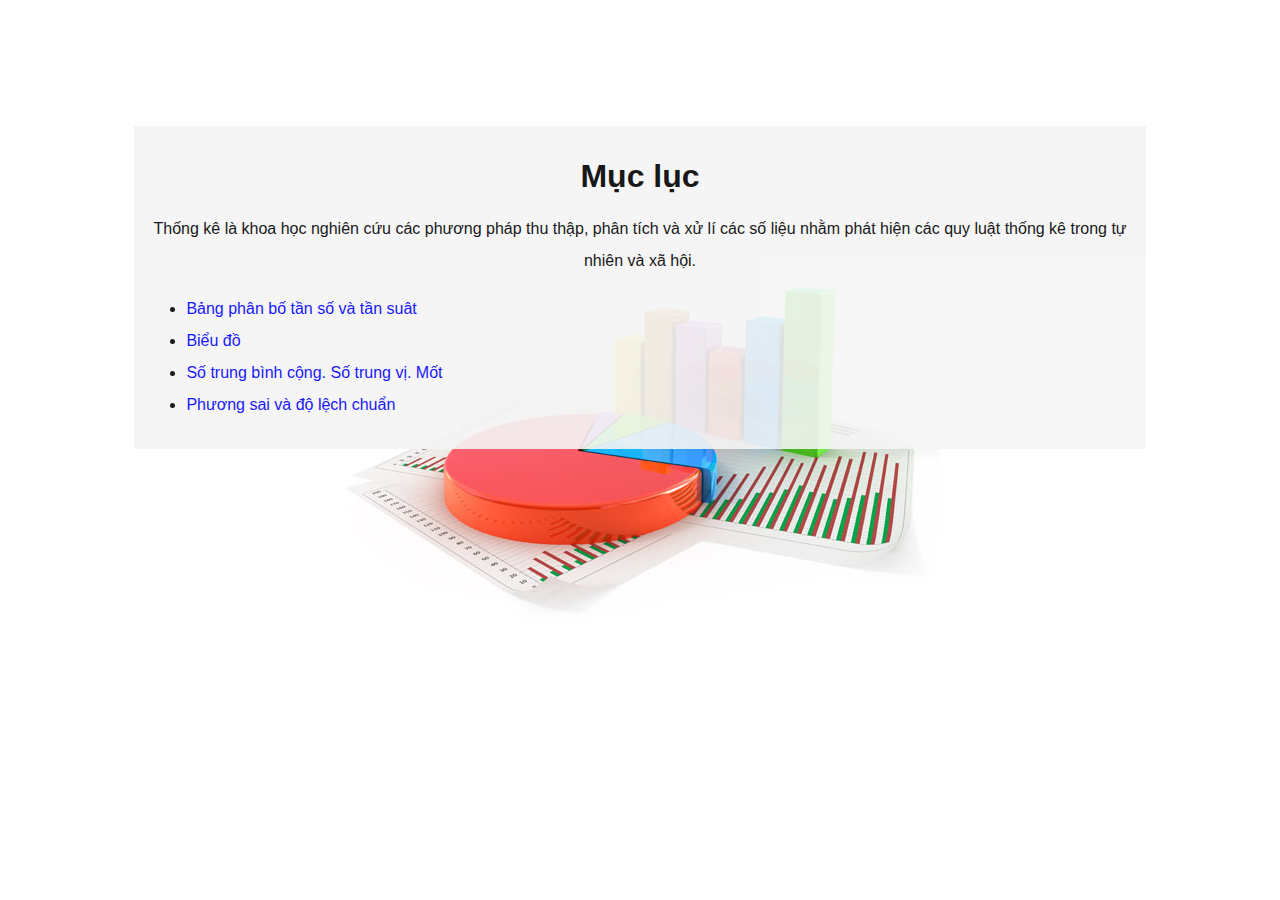
<file: index.html>
<!doctype html>
<html>
	<head>
		<meta charset = "utf-8">
		<link rel = "stylesheet" href = "general.css"/>
		<title>Mục lục</title>
	</head>
	<body>
	<div id = "index">
		<h1>Mục lục</h1>
		<p style = "text-align: center;">
		Thống kê là khoa học nghiên cứu các phương pháp thu thập, phân tích và xử lí các số liệu nhằm phát hiện các quy luật thống kê trong tự nhiên và xã hội.
		</p>
		<ul>
			<li><a href = "lesson1.html">Bảng phân bố tần số và tần suât</a></li>
			<li><a href = "lesson2.html">Biểu đồ</a></li>
			<li><a href = "lesson3.html">Số trung bình cộng. Số trung vị. Mốt</a></li>
			<li><a href = "lesson4.html">Phương sai và độ lệch chuẩn</a></li>
		</ul>
	</div>
	</body>
</html>
<!-- Tham khảo: https://trello.com/b/XGiFeKyd/13-th%E1%BB%91ng-k%C3%AA -->
</file>
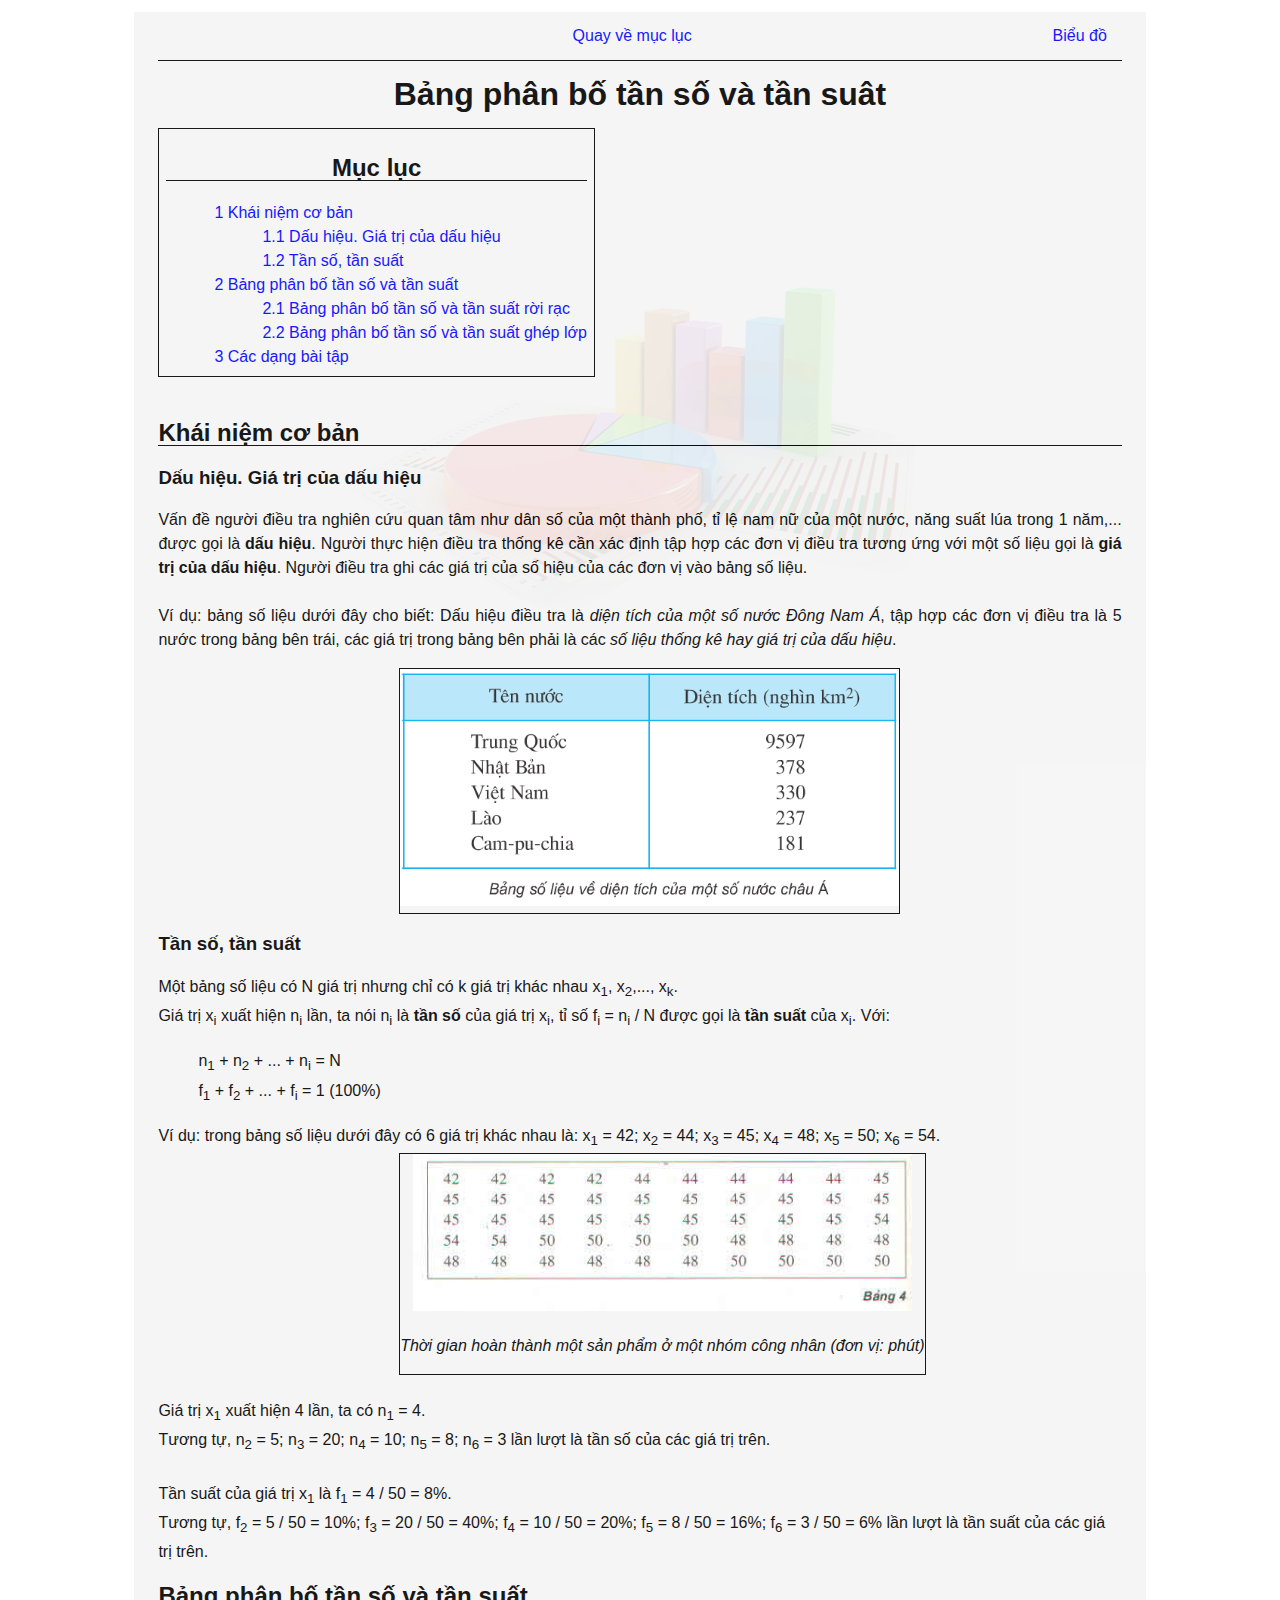
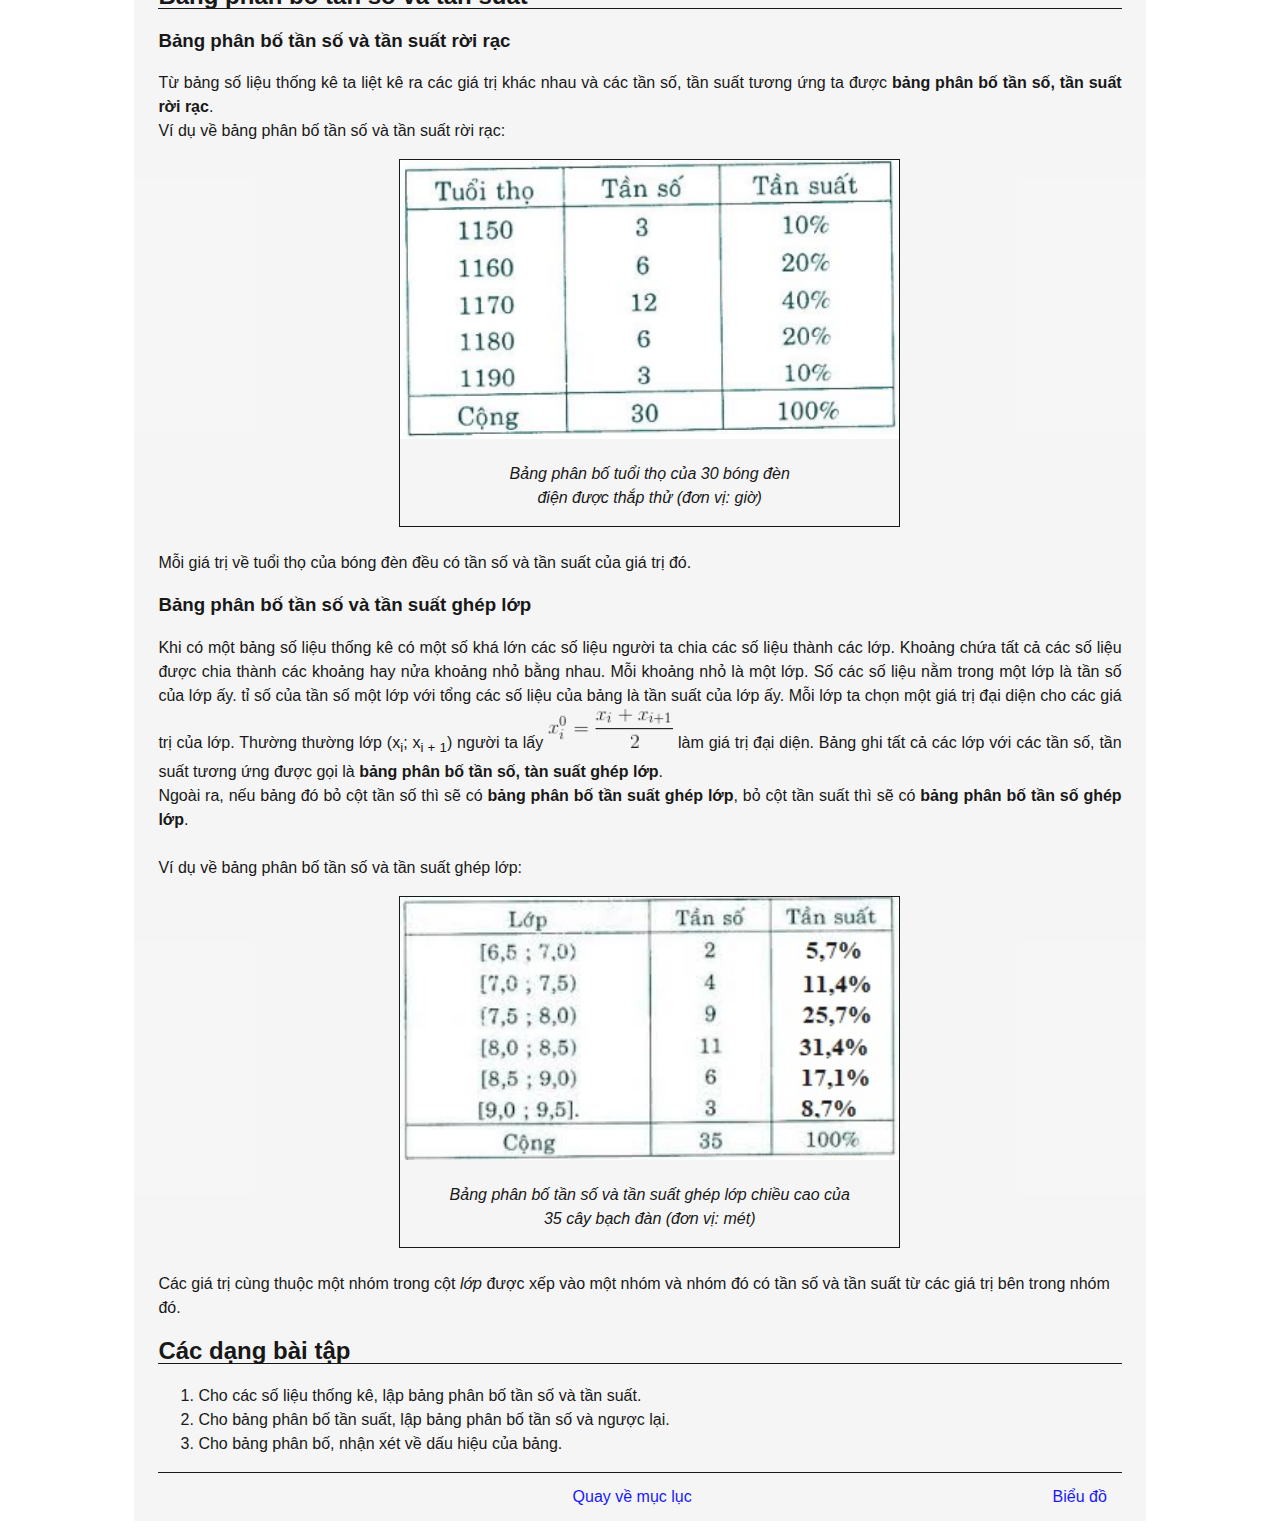
<file: lesson1.html>
<!doctype html>
<html>
	<head>
		<meta charset = "utf-8"/>
		<link rel = "stylesheet" href = "general.css"/>
		<title>Bảng phân bố tần số và tần suât</title>
	</head>
	<body>
	<div class = "main">
		<div class = "head">
			<a href = "index.html" style = "padding-left: 43%;">Quay về mục lục</a>
			<a href = "lesson2.html" style = "padding-left: 37%">Biểu đồ</a>
		</div>
		<h1>Bảng phân bố tần số và tần suât</h1>
		<div class = "sub_index">
			<h2 class = "h_sub_index">Mục lục</h2>
			<ul class = "index_list">
				<li><a href = "#part1">1 Khái niệm cơ bản</a></li>
				<ul class = "index_list">
					<li><a href = "#part1_1">1.1 Dấu hiệu. Giá trị của dấu hiệu</a></li>
					<li><a href = "#part1_2">1.2 Tần số, tần suất</a></li>
				</ul>
				<li><a href = "#part2">2 Bảng phân bố tần số và tần suất</a></li>
				<ul class = "index_list">
					<li><a href = "#part2_1">2.1 Bảng phân bố tần số và tần suất rời rạc</a></li>
					<li><a href = "#part2_2">2.2 Bảng phân bố tần số và tần suất ghép lớp</a></li>
				</ul>
				<li><a href = "#part3">3 Các dạng bài tập</a></li>
			</ul>
		</div>
		<br>
		<div id = "part1">
			<h2>Khái niệm cơ bản</h2>
			<div id = "part1_1">
				<h3>Dấu hiệu. Giá trị của dấu hiệu</h3>
				<p style = "text-align: justify">
				Vấn đề người điều tra nghiên cứu quan tâm như dân số của một thành phố, tỉ lệ nam nữ của một nước, năng suất lúa trong 1 năm,... được gọi là <b>dấu hiệu</b>. Người thực hiện điều tra thống kê cần xác định tập hợp các đơn vị điều tra tương ứng với một số liệu gọi là <b>giá trị của dấu hiệu</b>. Người điều tra ghi các giá trị của số hiệu của các đơn vị vào bảng số liệu.<br>
				<br>
				Ví dụ: bảng số liệu dưới đây cho biết: Dấu hiệu điều tra là <i>diện tích của một số nước Đông Nam Á</i>, tập hợp các đơn vị điều tra là 5 nước trong bảng bên trái, các giá trị trong bảng bên phải là các <i>số liệu thống kê hay giá trị của dấu hiệu</i>.
				</p>
				<div class = "l_i">
					<img src = "img/lesson1/1.png" width = "499">
				</div>
			</div>
			<div id = "part1_2">
				<h3>Tần số, tần suất</h3>
				<p style = "text-align: justify">
				Một bảng số liệu có N giá trị nhưng chỉ có k giá trị khác nhau x<sub>1</sub>, x<sub>2</sub>,..., x<sub>k</sub>.<br>
				Giá trị x<sub>i</sub> xuất hiện n<sub>i</sub> lần, ta nói n<sub>i</sub> là <b>tần số</b> của giá trị x<sub>i</sub>, tỉ số f<sub>i</sub> = n<sub>i</sub> / N được gọi là <b>tần suất</b> của x<sub>i</sub>. Với:<br>
				<ul style = "list-style-type: none;">
					<li>n<sub>1</sub> + n<sub>2</sub> + ... + n<sub>i</sub> = N</li>
					<li>f<sub>1</sub> + f<sub>2</sub> + ... + f<sub>i</sub> = 1 (100%)</li>
				</ul>
				Ví dụ: trong bảng số liệu dưới đây có 6 giá trị khác nhau là: x<sub>1</sub> = 42; x<sub>2</sub> = 44; x<sub>3</sub> = 45; x<sub>4</sub> = 48; x<sub>5</sub> = 50; x<sub>6</sub> = 54.
				<div class = "l_i">
					<img src = "img/lesson1/2.jpg" width = "499">
					<p><i>Thời gian hoàn thành một sản phẩm ở một nhóm công nhân (đơn vị: phút)</i></p>
				</div>
				<br>
				Giá trị x<sub>1</sub> xuất hiện 4 lần, ta có n<sub>1</sub> = 4.<br>
				Tương tự, n<sub>2</sub> = 5; n<sub>3</sub> = 20; n<sub>4</sub> = 10; n<sub>5</sub> = 8; n<sub>6</sub> = 3 lần lượt là tần số của các giá trị trên.<br>
				<br>
				Tần suất của giá trị x<sub>1</sub> là f<sub>1</sub> = 4 / 50 = 8%.<br>
				Tương tự, f<sub>2</sub> = 5 / 50 = 10%; f<sub>3</sub> = 20 / 50 = 40%; f<sub>4</sub> = 10 / 50 = 20%; f<sub>5</sub> = 8 / 50 = 16%; f<sub>6</sub> = 3 / 50 = 6% lần lượt là tần suất của các giá trị trên.<br>
				</p>
			</div>
		</div>
		<div id = "part2">
			<h2>Bảng phân bố tần số và tần suất</h2>
			<div id = "part2_1">
				<h3>Bảng phân bố tần số và tần suất rời rạc</h3>
				<p style = "text-align: justify;">
				Từ bảng số liệu thống kê ta liệt kê ra các giá trị khác nhau và các tần số, tần suất tương ứng ta được <b>bảng phân bố tần số, tần suất rời rạc</b>.<br>
				Ví dụ về bảng phân bố tần số và tần suất rời rạc:<br>
				<div class = "l_i">
					<img src = "img/lesson1/3.png" width = "499">
					<p><i>Bảng phân bố tuổi thọ của 30 bóng đèn<br>điện được thắp thử (đơn vị: giờ)</i></p>
				</div>
				<br>
				Mỗi giá trị về tuổi thọ của bóng đèn đều có tần số và tần suất của giá trị đó.<br>
				</p>
			</div>
			<div id = "part2_2">
				<h3>Bảng phân bố tần số và tần suất ghép lớp</h3>
				<p style = "text-align: justify;">
				Khi có một bảng số liệu thống kê có một số khá lớn các số liệu người ta chia các số liệu thành các lớp. Khoảng chứa tất cả các số liệu được chia thành các khoảng hay nửa khoảng nhỏ bằng nhau. Mỗi khoảng nhỏ là một lớp. Số các số liệu nằm trong một lớp là tần số của lớp ấy. tỉ số của tần số một lớp với tổng các số liệu của bảng là tần suất của lớp ấy. Mỗi lớp ta chọn một giá trị đại diện cho các giá trị của lớp. Thường thường lớp (x<sub>i</sub>; x<sub>i + 1</sub>) người ta lấy <img src = "img/lesson1/3.1.gif" width = "125"> làm giá trị đại diện. Bảng ghi tất cả các lớp với các tần số, tần suất tương ứng được gọi là <b>bảng phân bố tần số, tàn suất ghép lớp</b>.<br>
				Ngoài ra, nếu bảng đó bỏ cột tần số thì sẽ có <b>bảng phân bố tần suất ghép lớp</b>, bỏ cột tần suất thì sẽ có <b>bảng phân bố tần số ghép lớp</b>.<br>
				<br>
				Ví dụ về bảng phân bố tần số và tần suất ghép lớp:
				<div class = "l_i">
					<img src = "img/lesson1/4.jpg" width = "499">
					<p><i>Bảng phân bố tần số và tần suất ghép lớp chiều cao của<br>35 cây bạch đàn (đơn vị: mét)</i></p>
				</div>
				<br>
				Các giá trị cùng thuộc một nhóm trong cột <i>lớp</i> được xếp vào một nhóm và nhóm đó có tần số và tần suất từ các giá trị bên trong nhóm đó.<br>
				</p>
			</div>
		<div id = "part3">
			<h2>Các dạng bài tập</h2>
			<ol>
				<li>Cho các số liệu thống kê, lập bảng phân bố tần số và tần suất.</li>
				<li>Cho bảng phân bố tần suất, lập bảng phân bố tần số và ngược lại.</li>
				<li>Cho bảng phân bố, nhận xét về dấu hiệu của bảng.</li>
			</ol>
		</div>
		</div>
		<div class = "foot">
			<a href = "index.html" style = "padding-left: 43%;">Quay về mục lục</a>
			<a href = "lesson2.html" style = "padding-left: 37%">Biểu đồ</a>
		</div>
	</div>
	</body>
</html>
</file>
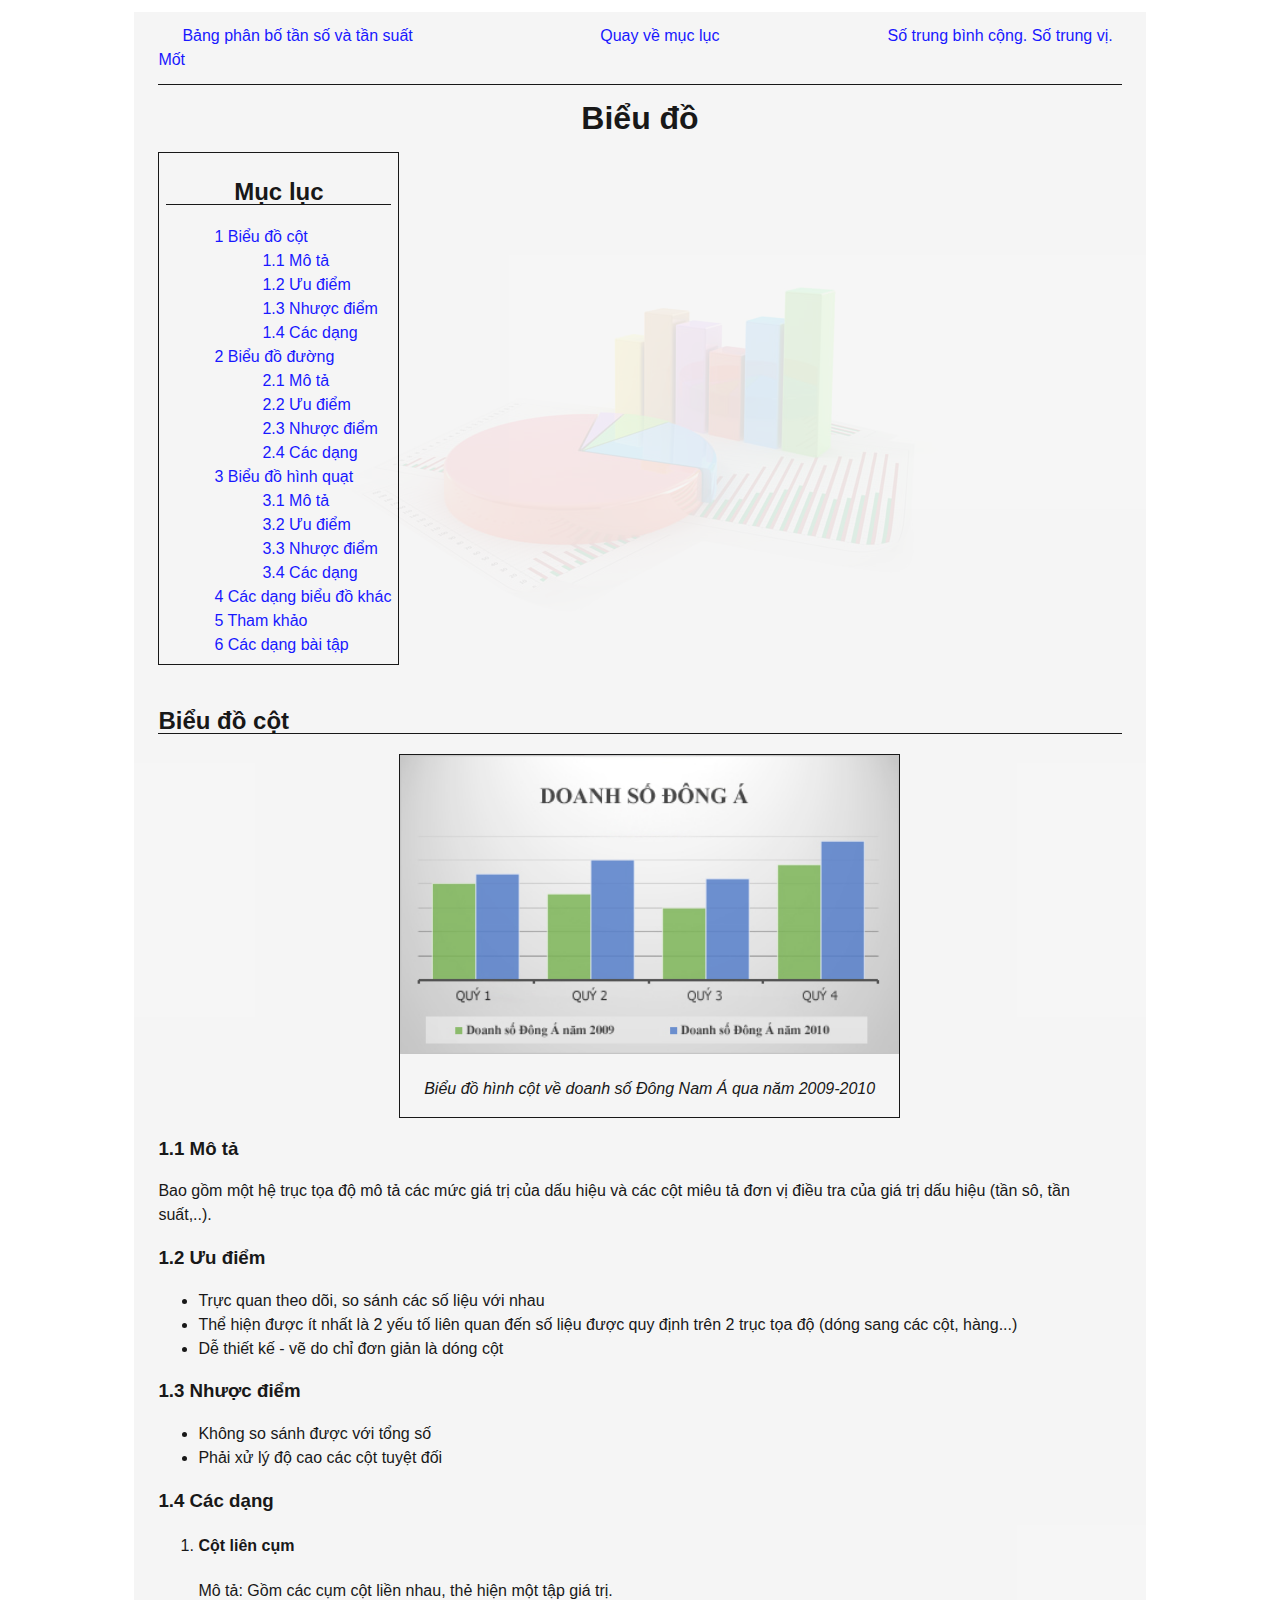
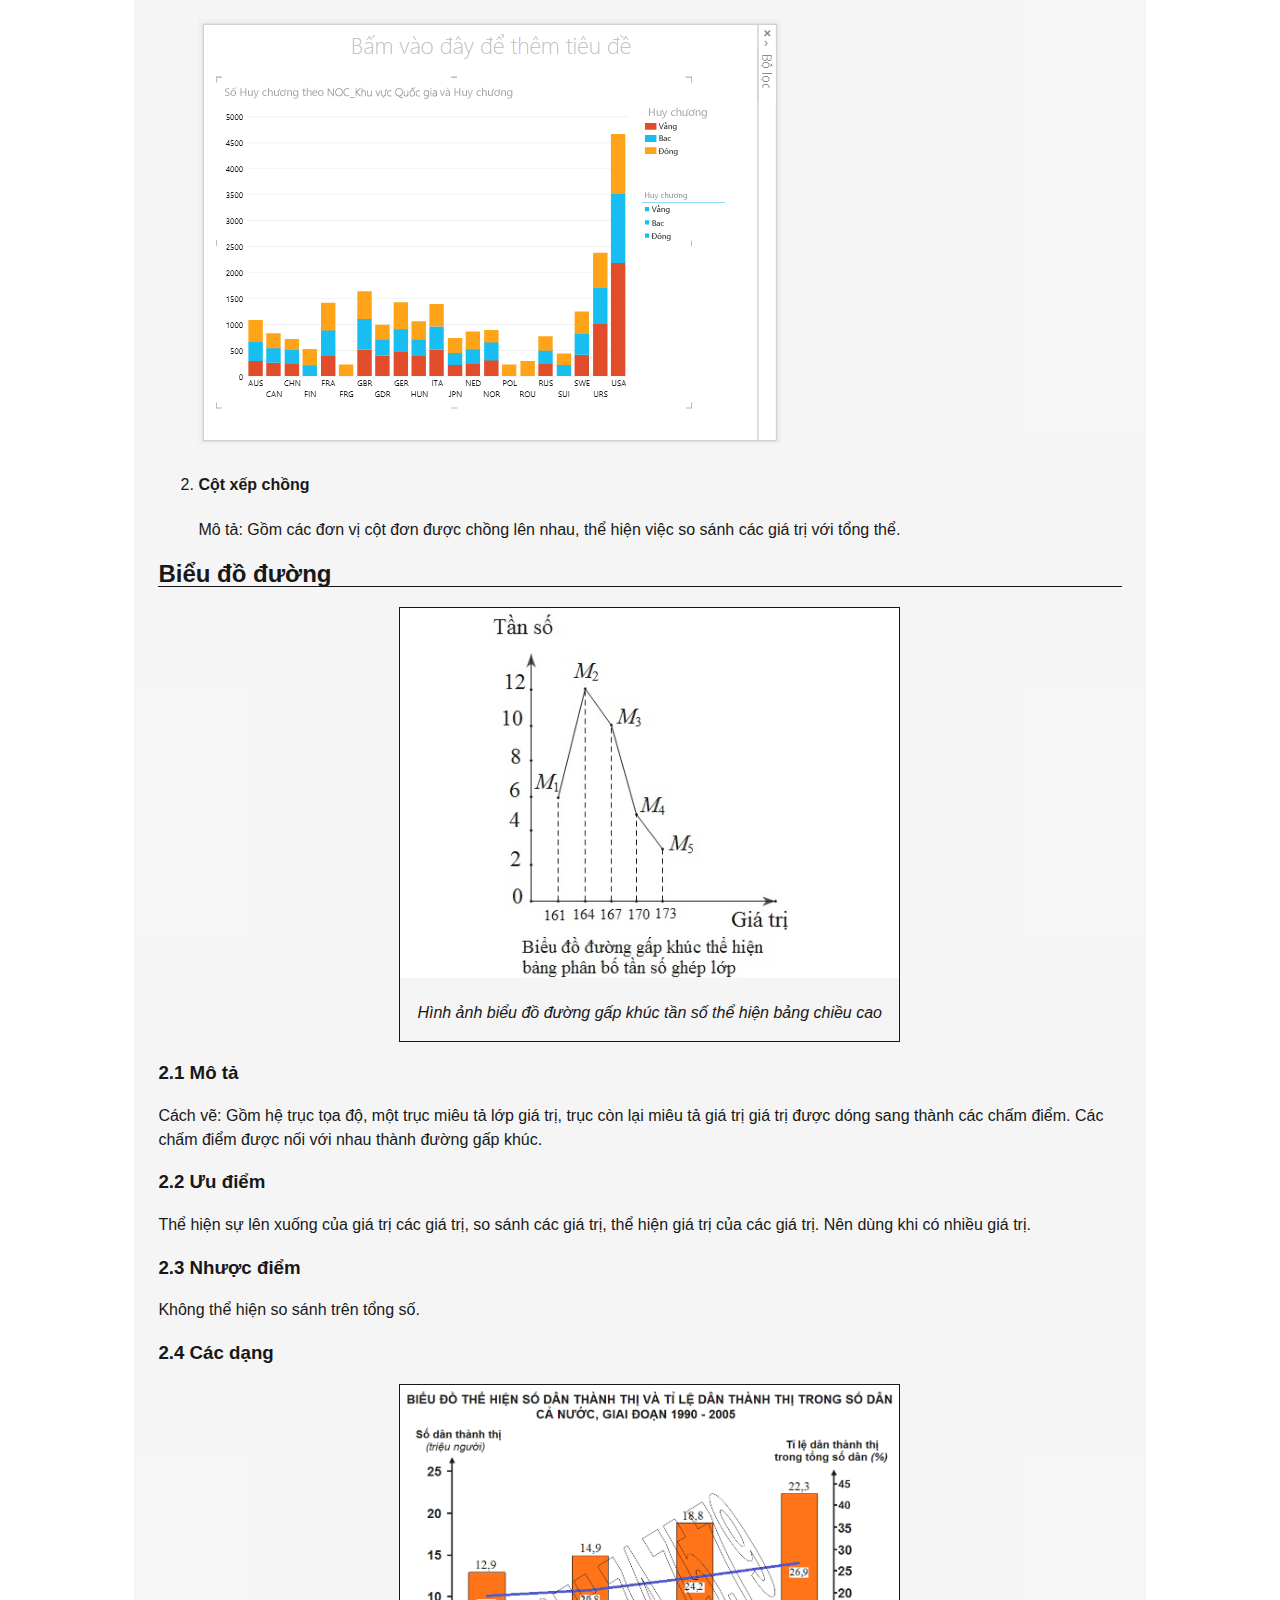
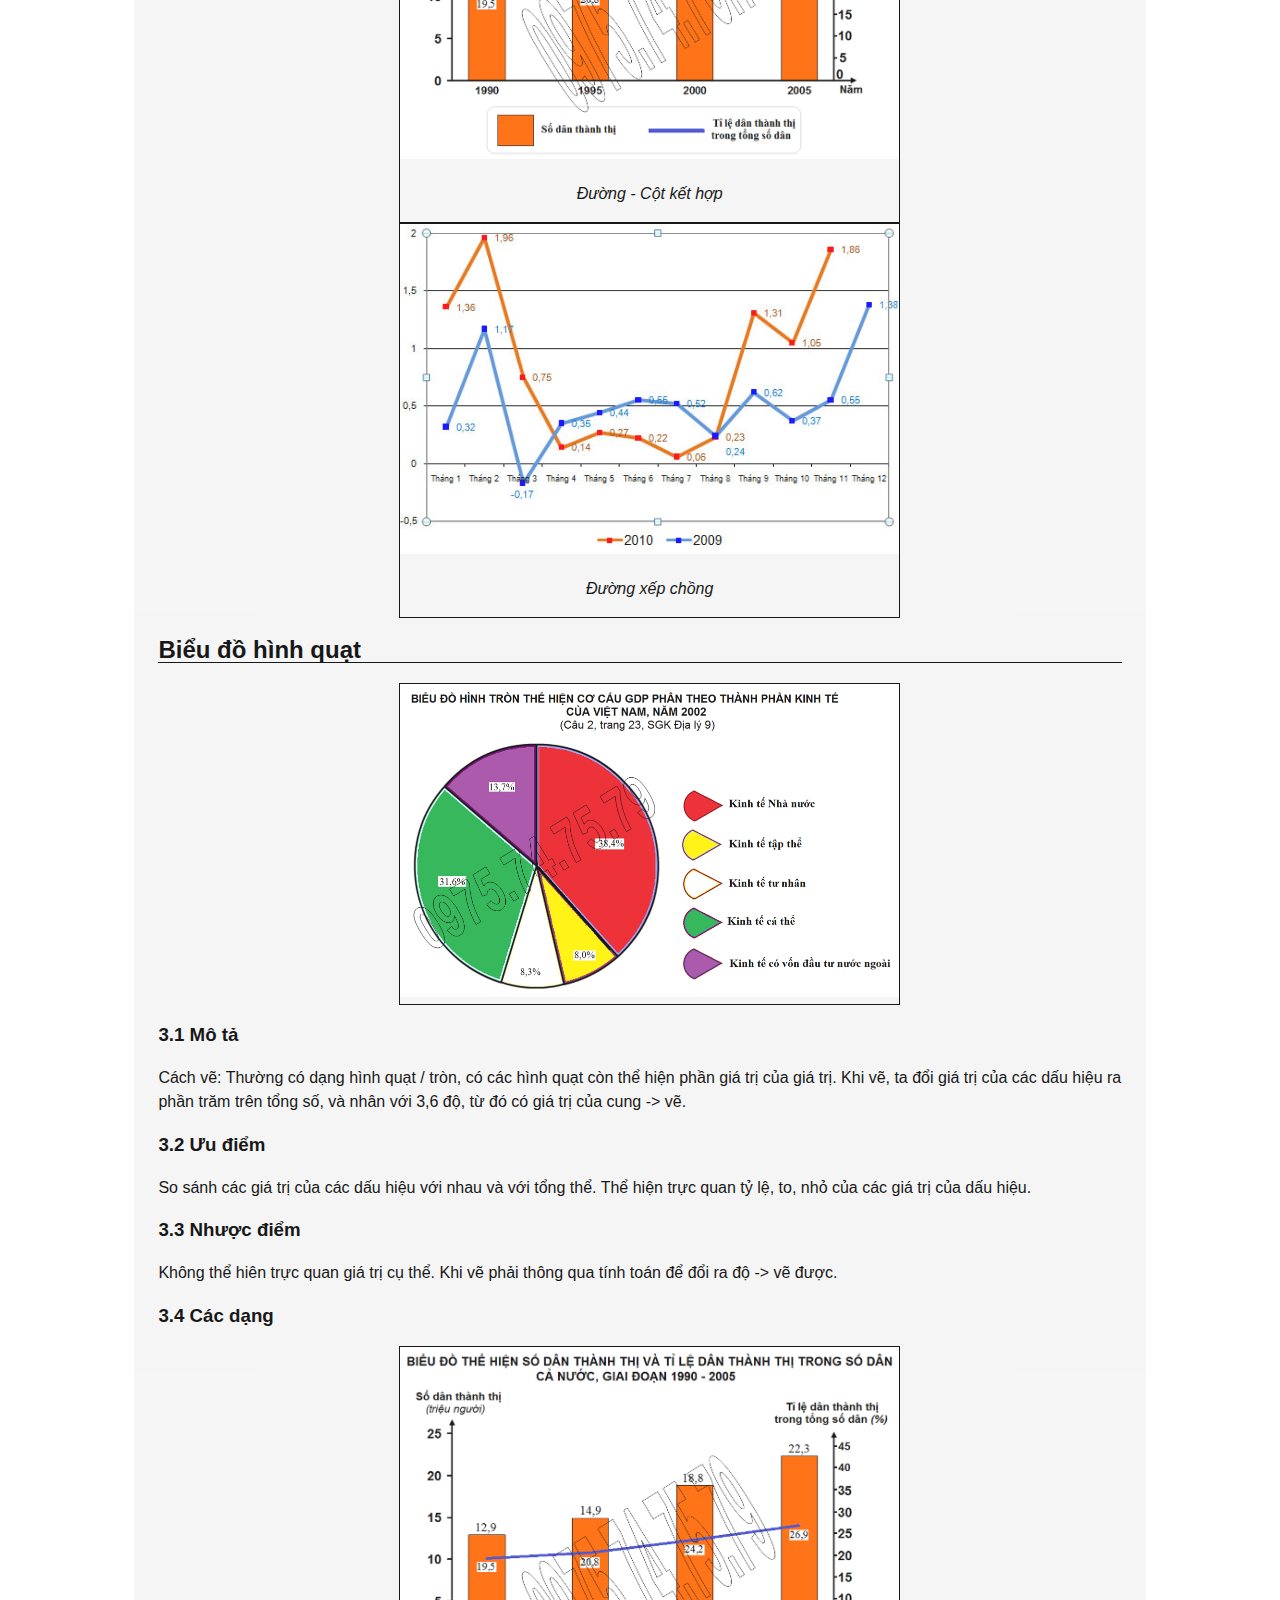
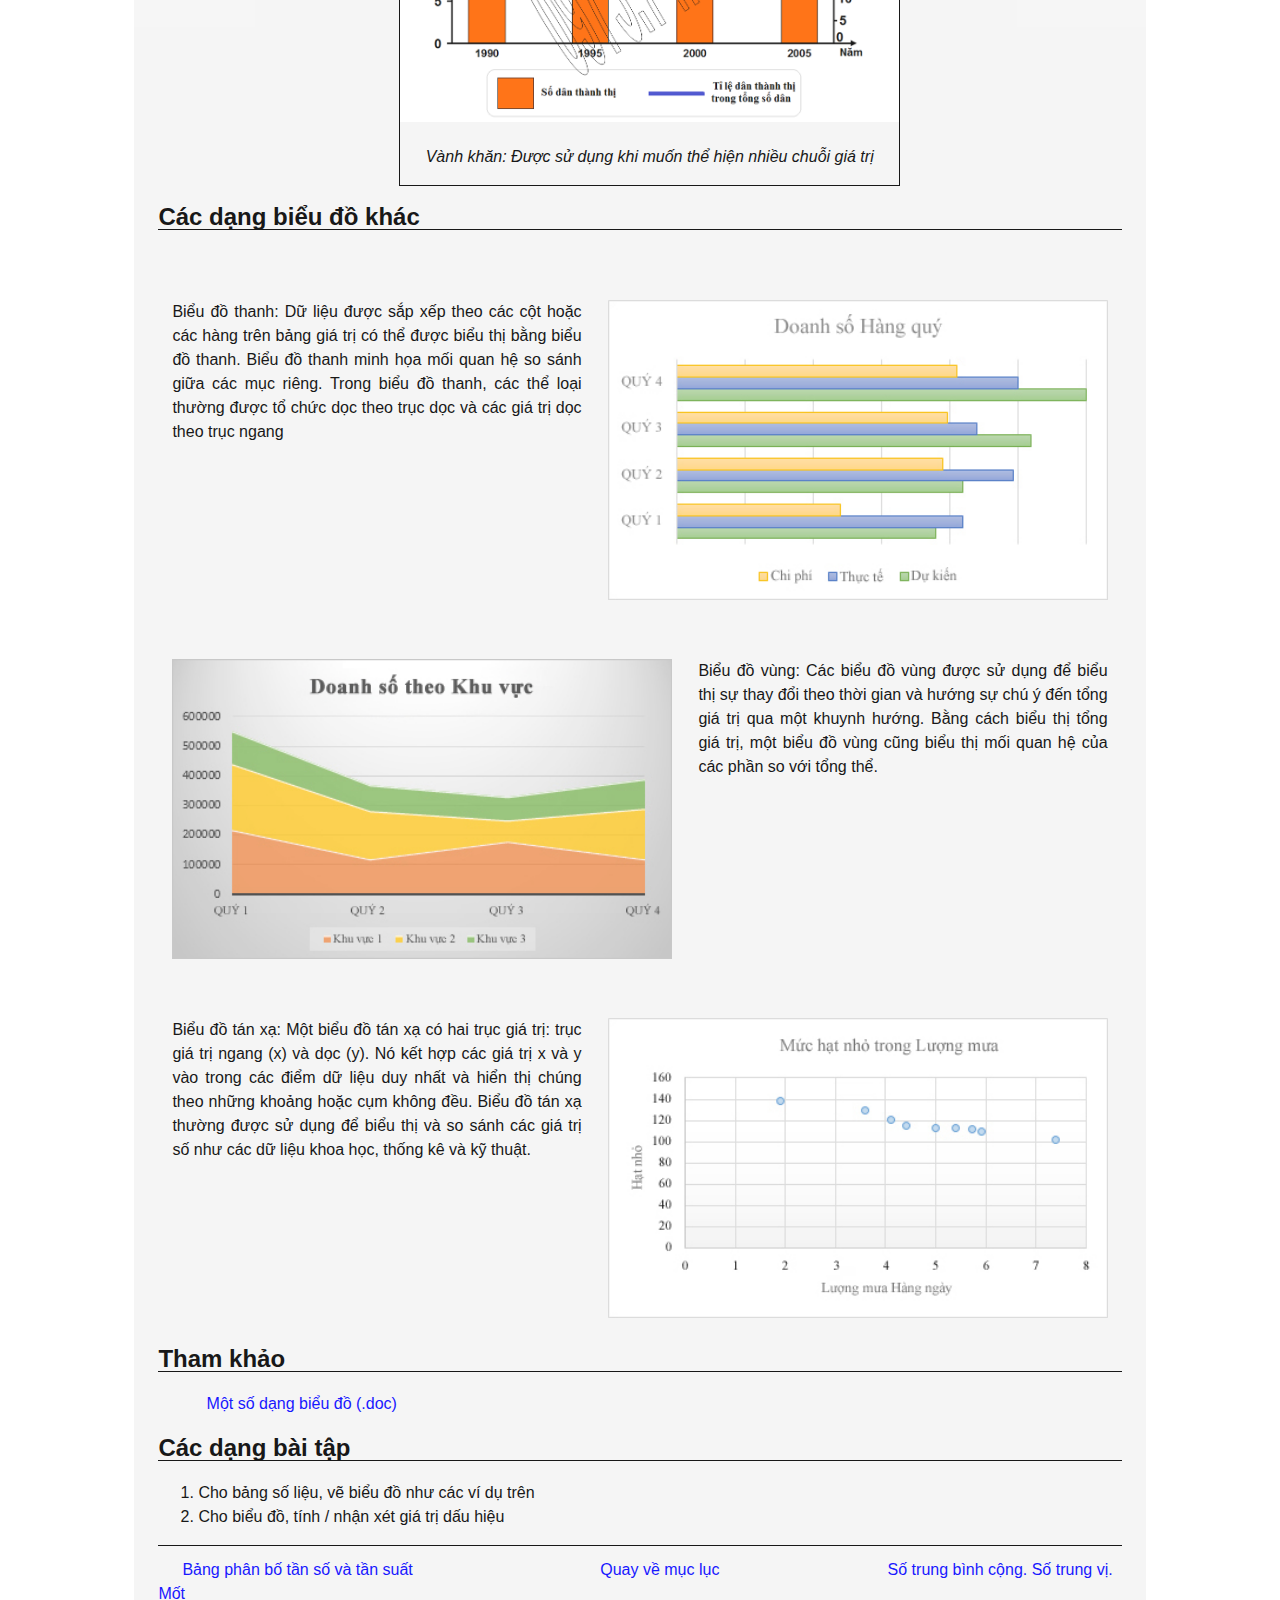
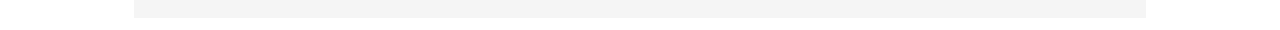
<file: lesson2.html>
<!doctype html>
<html>
	<head>
		<meta charset = "utf-8">
		<link rel = "stylesheet" href = "general.css"/>
		<title>Biểu đồ</title>
	</head>
	<body>
	<div class = "main">
		<div class = "head">
			<a href = "lesson1.html" style = "padding-left: 24px">Bảng phân bố tần số và tần suất</a>
			<a href = "index.html" style = "padding-left: 19%;">Quay về mục lục</a>
			<a href = "lesson3.html" style = "padding-left: 17%">Số trung bình cộng. Số trung vị. Mốt</a>
		</div>
		<h1>Biểu đồ</h1>
		<div class = "sub_index">
			<h2 class = "h_sub_index">Mục lục</h2>
			<ul class = "index_list">
				<li><a href = "#part1">1 Biểu đồ cột</a></li>
				<ul class = "index_list">
					<li><a href = "#part1_1">1.1 Mô tả</a></li>
					<li><a href = "#part1_2">1.2 Ưu điểm</a></li>
					<li><a href = "#part1_3">1.3 Nhược điểm</a></li>
					<li><a href = "#part1_4">1.4 Các dạng</a></li>
				</ul>
				<li><a href = "#part2">2 Biểu đồ đường</a></li>
				<ul class = "index_list">
					<li><a href = "#part2_1">2.1 Mô tả</a></li>
					<li><a href = "#part2_2">2.2 Ưu điểm</a></li>
					<li><a href = "#part2_3">2.3 Nhược điểm</a></li>
					<li><a href = "#part2_4">2.4 Các dạng</a></li>
				</ul>
				<li><a href = "#part3">3 Biểu đồ hình quạt</a></li>
				<ul class = "index_list">
					<li><a href = "#part3_1">3.1 Mô tả</a></li>
					<li><a href = "#part3_2">3.2 Ưu điểm</a></li>
					<li><a href = "#part3_3">3.3 Nhược điểm</a></li>
					<li><a href = "#part3_4">3.4 Các dạng</a></li>
				</ul>
				<li><a href = "#part4">4 Các dạng biểu đồ khác</a></li>
				<ul class = "index_list">
				
				</ul>
				<li><a href = "#part5">5 Tham khảo</a></li>
				<li><a href = "#part6">6 Các dạng bài tập</a></li>
			</ul>
		</div>
		<br>
		<div id = "part1">
			<h2>Biểu đồ cột</h2>
			<div class = "l_i">
				<img src = "img/lesson2/1.png" width = "499">
				<p><i>Biểu đồ hình cột về doanh số Đông Nam Á qua năm 2009-2010</i></p>
			</div>
			<div id = "part1_1">
				<h3>1.1 Mô tả</h3>
				<p>
				Bao gồm một hệ trục tọa độ mô tả các mức giá trị của dấu hiệu và các cột miêu tả đơn vị điều tra của giá trị dấu hiệu (tần sô, tần suất,..).
				</p>
			</div>
			<div id = "part1_2">
				<h3>1.2 Ưu điểm</h3>
				<ul>
					<li>Trực quan theo dõi, so sánh các số liệu với nhau</li>
					<li>Thể hiện được ít nhất là 2 yếu tố liên quan đến số liệu được quy định trên 2 trục tọa độ (dóng sang các cột, hàng...)</li>
					<li>Dễ thiết kế - vẽ do chỉ đơn giản là dóng cột</li>
				</ul>
			</div>
			<div id = "part1_3">
				<h3>1.3 Nhược điểm</h3>
				<ul>
					<li>Không so sánh được với tổng số</li>
					<li>Phải xử lý độ cao các cột tuyệt đối</li>
				</ul>
			</div>
			<div id = "part1_4">
				<h3>1.4 Các dạng</h3>
				<ol>
					<li><h4>Cột liên cụm</h4></li>
					<p>Mô tả: Gồm các cụm cột liền nhau, thẻ hiện một tập giá trị.</p>
					<img src = "img/lesson2/2.png">
					<li><h4>Cột xếp chồng</h4></li>
					<p>Mô tả: Gồm các đơn vị cột đơn được chồng lên nhau, thể hiện việc so sánh các giá trị với tổng thể.</p>
				</ol>
			</div>
		</div>
		<div id = "part2">
			<h2>Biểu đồ đường</h2>
			<div class = "l_i">
				<img src = "img/lesson2/3.png" width = "499">
				<p><i>Hình ảnh biểu đồ đường gấp khúc tần số thể hiện bảng chiều cao</i></p>
			</div>
			<div id = "part2_1">
				<h3>2.1 Mô tả</h3>
				<p>
				Cách vẽ: Gồm hệ trục tọa độ, một trục miêu tả lớp giá trị, trục còn lại miêu tả giá trị giá trị được dóng sang thành các chấm điểm. Các chấm điểm được nối với nhau thành đường gấp khúc.
				</p>
			</div>
			<div id = "part2_2">
				<h3>2.2 Ưu điểm</h3>
				<p>
				Thể hiện sự lên xuống của giá trị các giá trị, so sánh các giá trị, thể hiện giá trị của các giá trị. Nên dùng khi có nhiều giá trị.
				</p>
			</div>
			<div id = "part2_3">
				<h3>2.3 Nhược điểm</h3>
				<p>
				Không thể hiện so sánh trên tổng số.
				</p>
			</div>
			<div id = "part2_4">
				<h3>2.4 Các dạng</h3>
				<div class = "l_i">
					<img src = "img/lesson2/4.png" width = "499">
					<p><i>Đường - Cột kết hợp</i></p>
				</div>
				<div class = "l_i">
					<img src = "img/lesson2/5.jpeg" width = "499">
					<p><i>Đường xếp chồng</i></p>
				</div>
			</div>
		</div>
		<div id = "part3">
			<h2>Biểu đồ hình quạt</h2>
			<div class = "l_i">
				<img src = "img/lesson2/6.png" width = "499">
			</div>
			<div id = "part3_1">
				<h3>3.1 Mô tả</h3>
				<p>
				Cách vẽ: Thường có dạng hình quạt / tròn, có các hình quạt còn thể hiện phần giá trị của giá trị. Khi vẽ, ta đổi giá trị của các dấu hiệu ra phần trăm trên tổng số, và nhân với 3,6 độ, từ đó có giá trị của cung -&gt vẽ.
				</p>
			</div>
			<div id = "part3_2">
				<h3>3.2 Ưu điểm</h3>
				<p>
				So sánh các giá trị của các dấu hiệu với nhau và với tổng thể. Thể hiện trực quan tỷ lệ, to, nhỏ của các giá trị của dấu hiệu.
				</p>
			</div>
			<div id = "part3_3">
				<h3>3.3 Nhược điểm</h3>
				<p>
				Không thể hiên trực quan giá trị cụ thể. Khi vẽ phải thông qua tính toán để đổi ra độ -&gt vẽ được.
				</p>
			</div>
			<div id = "part3_4">
				<h3>3.4 Các dạng</h3>
				<div class = "l_i">
					<img src = "img/lesson2/4.png" width = "499">
					<p><i>Vành khăn: Được sử dụng khi muốn thể hiện nhiều chuỗi giá trị</i></p>
				</div>
			</div>
		</div>
		<div id = "part4">
			<h2>Các dạng biểu đồ khác</h2>
			<table>
				<tr>
					<td>Biểu đồ thanh: Dữ liệu được sắp xếp theo các cột hoặc các hàng trên bảng giá trị có thể được biểu thị bằng biểu đồ thanh. Biểu đồ thanh minh họa mối quan hệ so sánh giữa các mục riêng. Trong biểu đồ thanh, các thể loại thường được tổ chức dọc theo trục dọc và các giá trị dọc theo trục ngang</td>
					<td><img src = "img/lesson2/8.png" width = "500"></td>
				</tr>
			</table>
			<table>
				<tr>
					<td><img src = "img/lesson2/9.png" width = "500"></td>
					<td>Biểu đồ vùng: Các biểu đồ vùng được sử dụng để biểu thị sự thay đổi theo thời gian và hướng sự chú ý đến tổng giá trị qua một khuynh hướng. Bằng cách biểu thị tổng giá trị, một biểu đồ vùng cũng biểu thị mối quan hệ của các phần so với tổng thể.</td>
				</tr>
			</table>
			<table>
				<tr>
					<td>Biểu đồ tán xạ: Một biểu đồ tán xạ có hai trục giá trị: trục giá trị ngang (x) và dọc (y). Nó kết hợp các giá trị x và y vào trong các điểm dữ liệu duy nhất và hiển thị chúng theo những khoảng hoặc cụm không đều. Biểu đồ tán xạ thường được sử dụng để biểu thị và so sánh các giá trị số như các dữ liệu khoa học, thống kê và kỹ thuật.</td>
					<td><img src = "img/lesson2/10.png" width = "500"></td>
				</tr>
			</table>
		</div>
		<div id = "part5">
			<h2>Tham khảo</h2>
			<p>
				<a href = "bt-thongke.docx" style = "margin-left: 5%">Một số dạng biểu đồ (.doc)</a>
			</p>
		</div>
		<div id = "part6">
			<h2>Các dạng bài tập</h2>
			<ol>
				<li>Cho bảng số liệu, vẽ biểu đồ như các ví dụ trên</li>
				<li>Cho biểu đồ, tính / nhận xét giá trị dấu hiệu</li<>
			</ol>
		</div>
		<div class = "foot">
			<a href = "lesson1.html" style = "padding-left: 24px">Bảng phân bố tần số và tần suất</a>
			<a href = "index.html" style = "padding-left: 19%;">Quay về mục lục</a>
			<a href = "lesson3.html" style = "padding-left: 17%">Số trung bình cộng. Số trung vị. Mốt</a>
		</div>
	</div>
	</body>
</html>
</file>
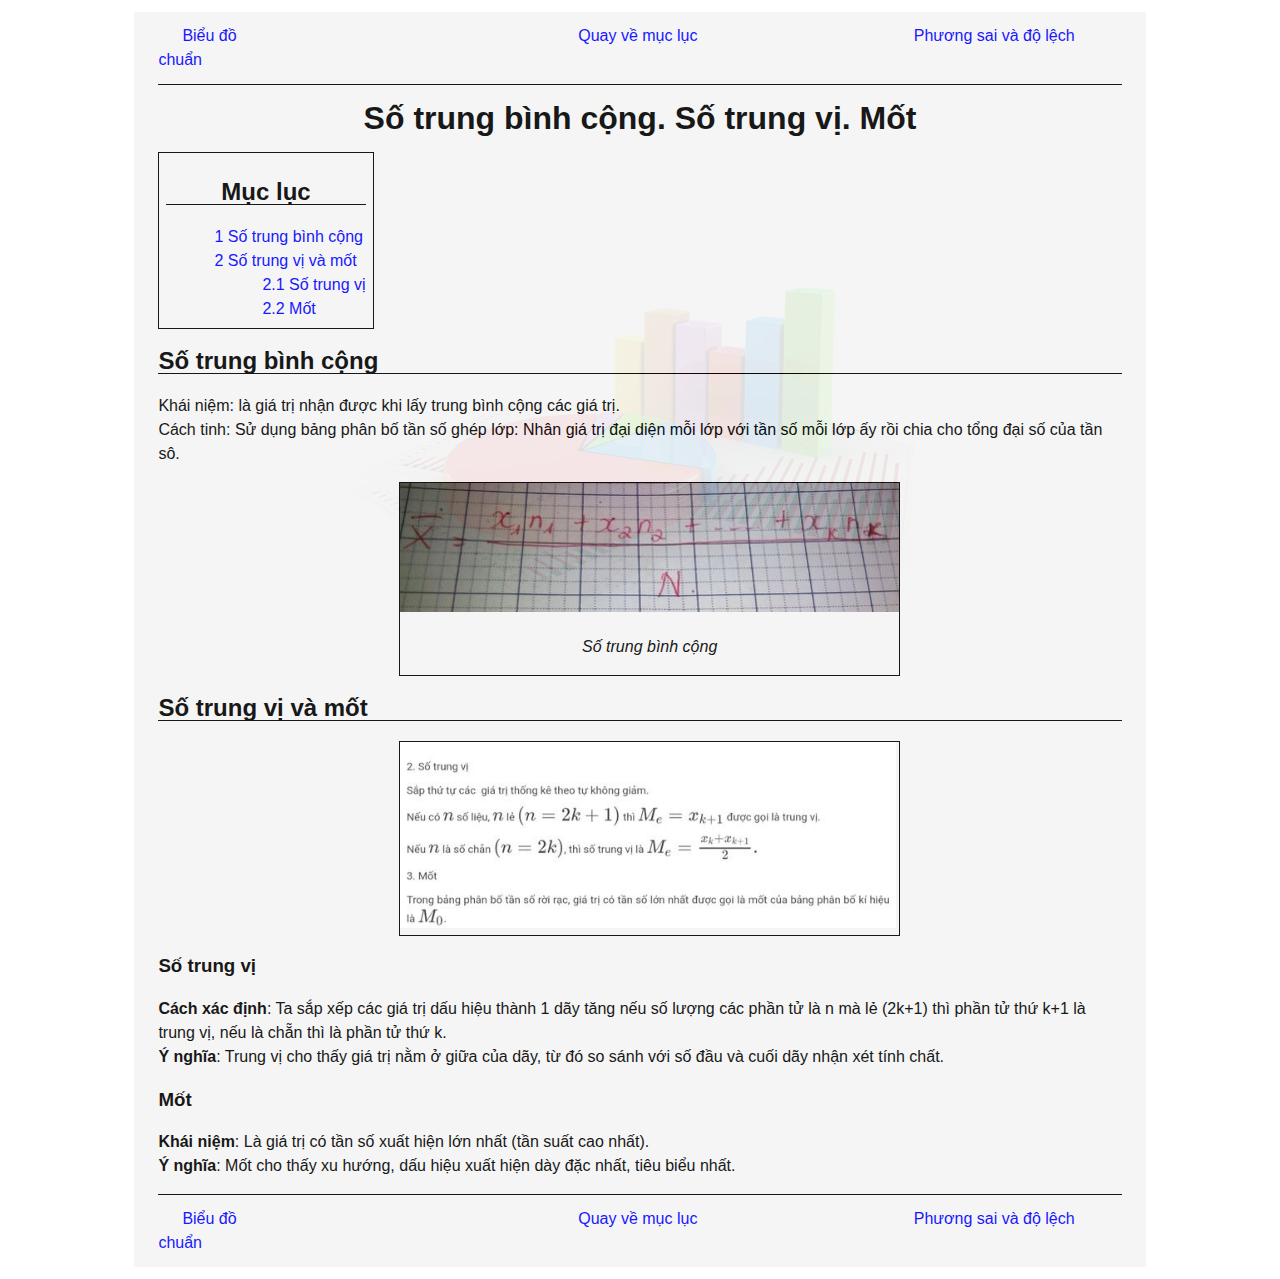
<file: lesson3.html>
<!doctype html>
<html>
	<head>
		<meta charset = "utf-8">
		<link rel = "stylesheet" href = "general.css"/>
		<title>Số trung bình cộng. Số trung vị. Mốt</title>
	</head>
	<body>
	<div class = "main">
		<div class = "head">
			<a href = "lesson2.html" style = "padding-left: 24px;">Biểu đồ</a>
			<a href = "index.html" style = "padding-left: 35%;">Quay về mục lục</a>
			<a href = "lesson4.html" style = "padding-left: 22%">Phương sai và độ lệch chuẩn</a>
		</div>
		<h1>Số trung bình cộng. Số trung vị. Mốt</h1>
		<div class = "sub_index">
			<h2 class = "h_sub_index">Mục lục</h2>
			<ul class = "index_list">
				<li><a href = "#part1">1 Số trung bình cộng</a></li>
				<li><a href = "#part2">2 Số trung vị và mốt</a></li>
				<ul class = "index_list">
					<li><a href = "#part2_1">2.1 Số trung vị</a></li>
					<li><a href = "#part2_2">2.2 Mốt</a></li>
				</ul>
			</ul>
		</div>
		<div id = "part1">
			<h2>Số trung bình cộng</h2>
			<p>
			Khái niệm: là giá trị nhận được khi lấy trung bình cộng các giá trị.<br>
			Cách tinh: Sử dụng bảng phân bố tần số ghép lớp: Nhân giá trị đại diện mỗi lớp với tần số mỗi lớp ấy rồi chia cho tổng đại số của tần sô.
			</p>
			<div class = "l_i">
				<img src = "img/lesson3/1.png" width = "499">
				<p><i>Số trung bình cộng</i></p>
			</div>
		</div>
		<div id = "part2">
			<h2>Số trung vị và mốt</h2>
			<div class = "l_i">
				<img src = "img/lesson3/2.jpg" width = "499">
			</div>
			<div id = "part2_1">
				<h3>Số trung vị</h3>
				<p>
				<b>Cách xác định</b>: Ta sắp xếp các giá trị dấu hiệu thành 1 dãy tăng nếu số lượng các phần tử là n mà lẻ (2k+1) thì phần tử thứ k+1 là trung vị, nếu là chẵn thì là phần tử thứ k.<br>
				<b>Ý nghĩa</b>: Trung vị cho thấy giá trị nằm ở giữa của dãy, từ đó so sánh với số đầu và cuối dãy nhận xét tính chất.
				</p>
			</div>
			<div id = "part2_2">
				<h3>Mốt</h3>
				<p>
				<b>Khái niệm</b>: Là giá trị có tần số xuất hiện lớn nhất (tần suất cao nhất).<br>
				<b>Ý nghĩa</b>: Mốt cho thấy xu hướng, dấu hiệu xuất hiện dày đặc nhất, tiêu biểu nhất.
				</p>
			</div>
		</div>
		<div class = "foot">
			<a href = "lesson2.html" style = "padding-left: 24px;">Biểu đồ</a>
			<a href = "index.html" style = "padding-left: 35%;">Quay về mục lục</a>
			<a href = "lesson4.html" style = "padding-left: 22%">Phương sai và độ lệch chuẩn</a>
		</div>
	</div>
	</body>
</html>
</file>
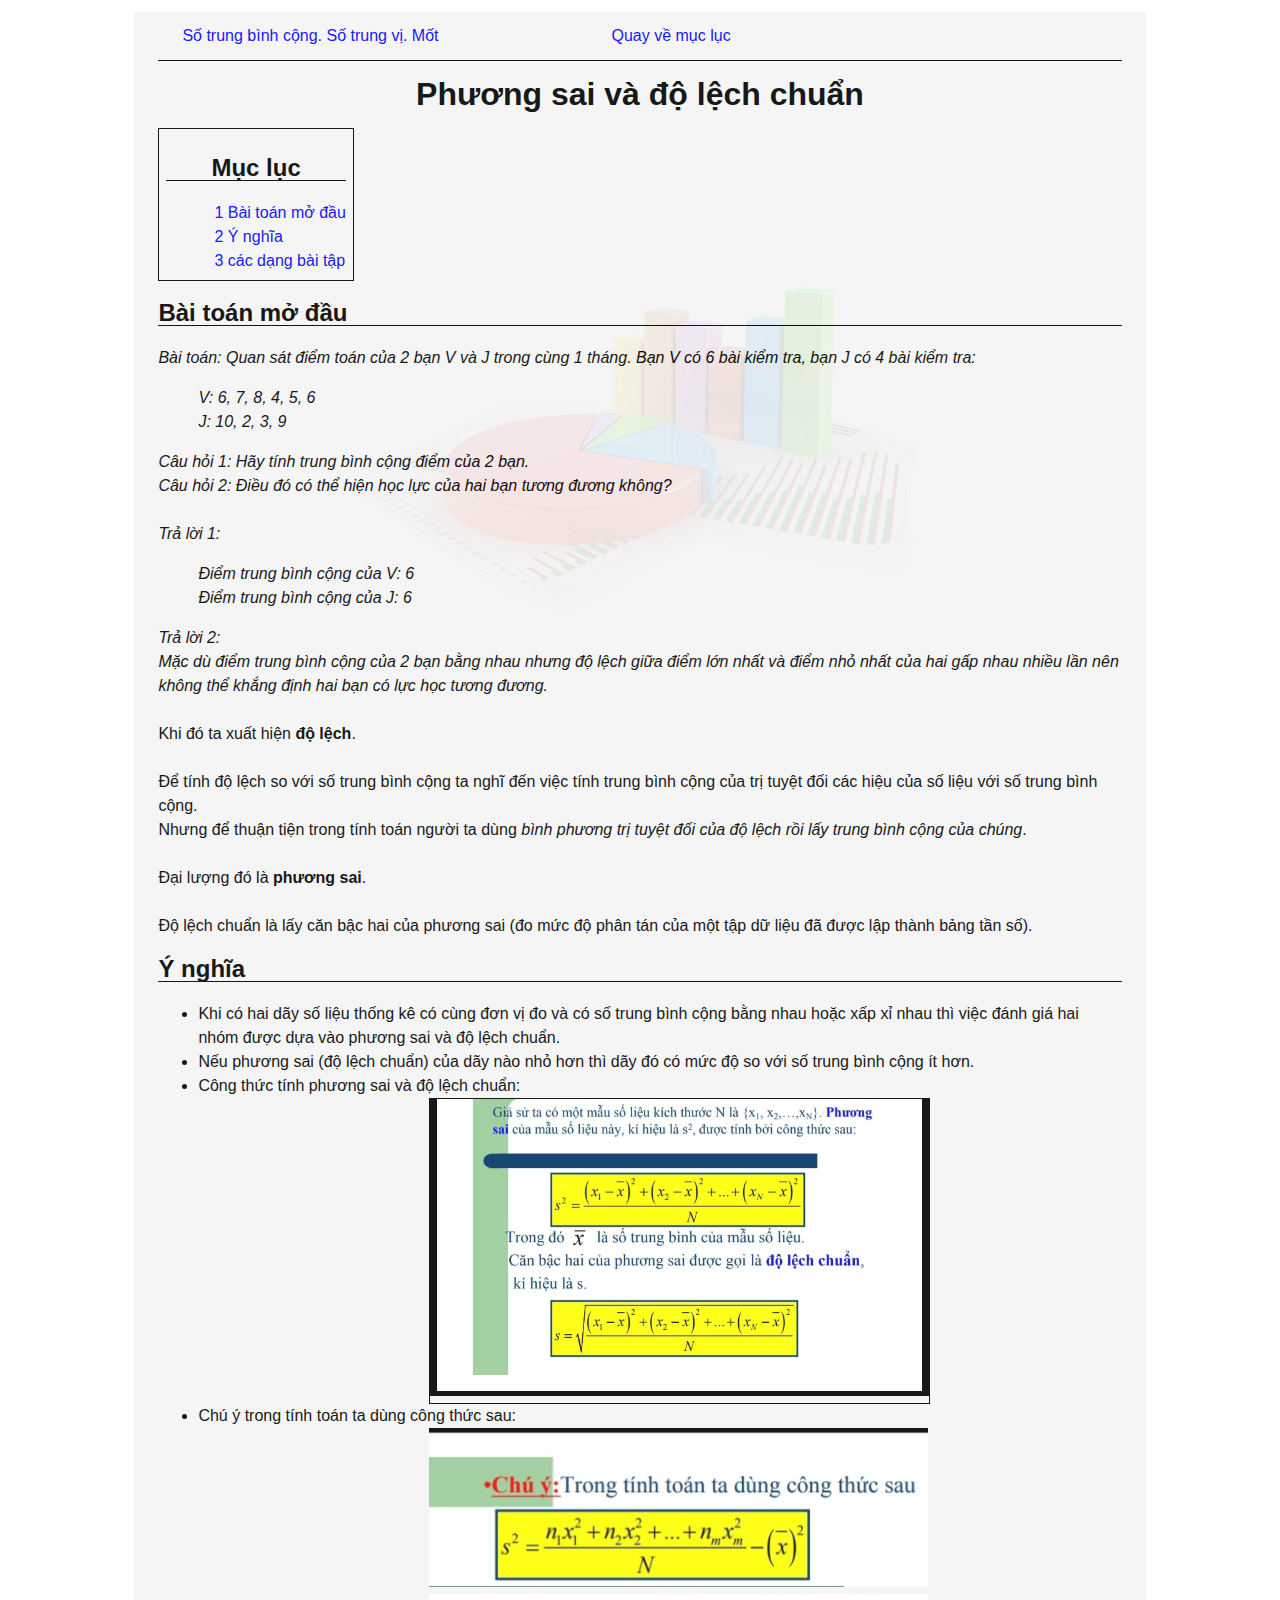
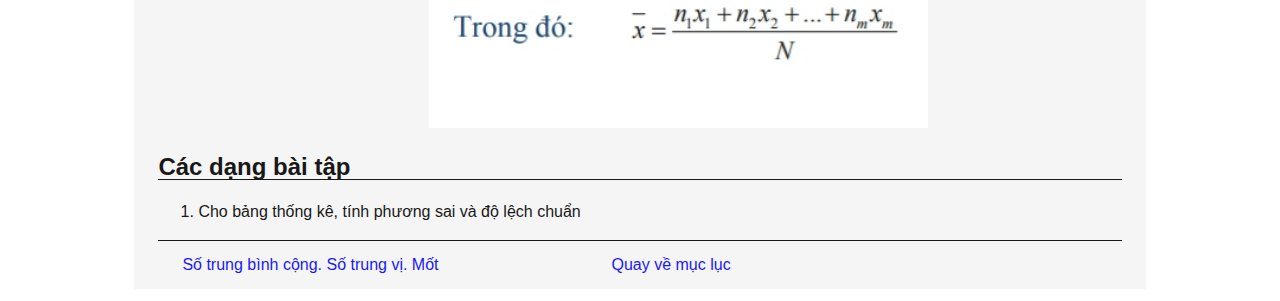
<file: lesson4.html>
<!doctype html>
<html>
	<head>
		<meta charset = "utf-8">
		<link rel = "stylesheet" href = "general.css"/>
		<title>Phương sai và độ lệch chuẩn</title>
	</head>
	<body>
	<div class = "main">
		<div class = "head">
			<a href = "lesson3.html" style = "padding: 24px;">Số trung bình cộng. Số trung vị. Mốt</a>
			<a href = "index.html" style = "margin-left: 15%;">Quay về mục lục</a>
		</div>
		<h1>Phương sai và độ lệch chuẩn</h1>
		<div class = "sub_index">
			<h2 class = "h_sub_index">Mục lục</h2>
			<ul class = "index_list">
				<li><a href = "#part1">1 Bài toán mở đầu</a></li>
				<li><a href = "#part2">2 Ý nghĩa</a></li>
				<li><a href = "#part3">3 các dạng bài tập</a></li>
			</ul>
		</div>
		<div id = "part1">
			<h2>Bài toán mở đầu</h2>
			<p><i>
			Bài toán: Quan sát điểm toán của 2 bạn V và J trong cùng 1 tháng. Bạn V có 6 bài kiểm tra, bạn J có 4 bài kiểm tra:
			<ul style = "list-style-type: none">
				<li>V: 6, 7, 8, 4, 5, 6</li>
				<li>J: 10, 2, 3, 9</li>
			</ul>
			Câu hỏi 1: Hãy tính trung bình cộng điểm của 2 bạn.<br>
			Câu hỏi 2: Điều đó có thể hiện học lực của hai bạn tương đương không?<br>
			<br>
			Trả lời 1:
			<ul style = "list-style-type: none">
				<li>Điểm trung bình cộng của V: 6</li>
				<li>Điểm trung bình cộng của J: 6</li>
			</ul>
			Trả lời 2:<br>
			Mặc dù điểm trung bình cộng của 2 bạn bằng nhau nhưng độ lệch giữa điểm lớn nhất và điểm nhỏ nhất của hai gấp nhau nhiều lần nên không thể khắng định hai bạn có lực học tương đương.</i><br><br>
			Khi đó ta xuất hiện <b>độ lệch</b>.<br>
			<br>
			Để tính độ lệch so với số trung bình cộng ta nghĩ đến việc tính trung bình cộng của trị tuyệt đối các hiệu của số liệu với số trung bình cộng.<br>
			Nhưng để thuận tiện trong tính toán người ta dùng <i>bình phương trị tuyệt đối của độ lệch rồi lấy trung bình cộng của chúng</i>.<br>
			<br>
			Đại lượng đó là <b>phương sai</b>.<br>
			<br>
			Độ lệch chuẩn là lấy căn bậc hai của phương sai (đo mức độ phân tán của một tập dữ liệu đã được lập thành bảng tần số).<br>
			</p>
		</div>
		<div id = "part2">
			<h2>Ý nghĩa</h2>
			<ul>
				<li>Khi có hai dãy số liệu thống kê có cùng đơn vị đo và có số trung bình cộng bằng nhau hoặc xấp xỉ nhau thì việc đánh giá hai nhóm được dựa vào phương sai và độ lệch chuẩn.</li>
				<li>Nếu phương sai (độ lệch chuẩn) của dãy nào nhỏ hơn thì dãy đó có mức độ so với số trung bình cộng ít hơn.</li>
				<li>Công thức tính phương sai và độ lệch chuẩn: </li>
				<div class = "l_i">
					<img src = "img/lesson4/1.jpg" width = "499">
				</div>
				<li>Chú ý trong tính toán ta dùng công thức sau: </li>
				<img src = "img/lesson4/2.jpg" width = "499" style = "margin-left: 25%;">
				<img src = "img/lesson4/3.jpg" width = "499" style = "margin-left: 25%;">
			</ul>
		</div>
		<div id = "part3">
			<h2>Các dạng bài tập</h2>
			<ol>
				<li>Cho bảng thống kê, tính phương sai và độ lệch chuẩn</li>
			</ol>
		</div>
		<div class = "foot">
			<a href = "lesson3.html" style = "padding: 24px;">Số trung bình cộng. Số trung vị. Mốt</a>
			<a href = "index.html" style = "margin-left: 15%;">Quay về mục lục</a>
		</div>
	</div>
	</body>
</html>
</file>
<file: general.css>
body
{
	background: url("img/background.jpeg") center no-repeat fixed;
	font-family: Arial;
}
h1
{
	text-align: center;
}
h2
{
	border-bottom: 1px solid;
}
#index
{
	opacity: 0.9;
	background-color: rgb(245, 245, 245);
	margin: 10% 10% 0% 10%;
	padding: 12px 12px 12px 12px;
	line-height: 32px;
}
a
{
	text-decoration: none;
	color: blue;
}
.main
{
	opacity: 0.9;
	background-color: rgb(245, 245, 245);
	margin: 12px 10% 12px 10%;
	padding: 12px 24px 12px 24px;
	line-height: 24px;
}
.sub_index
{
	display: table;
	border: 1px solid;
	padding: 7px;
}
.h_sub_index
{
	text-align: center;
}
.index_list
{
	list-style-type: none;
	list-style-image: none;
	margin: 0px 0px 0px 0.5em;
}
.l_i
{
	display: table;
	border: 1px solid;
	margin-left: 25%;
	text-align: center;
}
.head
{
	border-bottom: 1px solid;
	padding-bottom: 12px;
}
.foot
{
	border-top: 1px solid;
	padding-top: 12px;
}
td
{
	text-align: justify;
	vertical-align: top;
	padding: 48px 12px 0px 12px;
}
</file>
